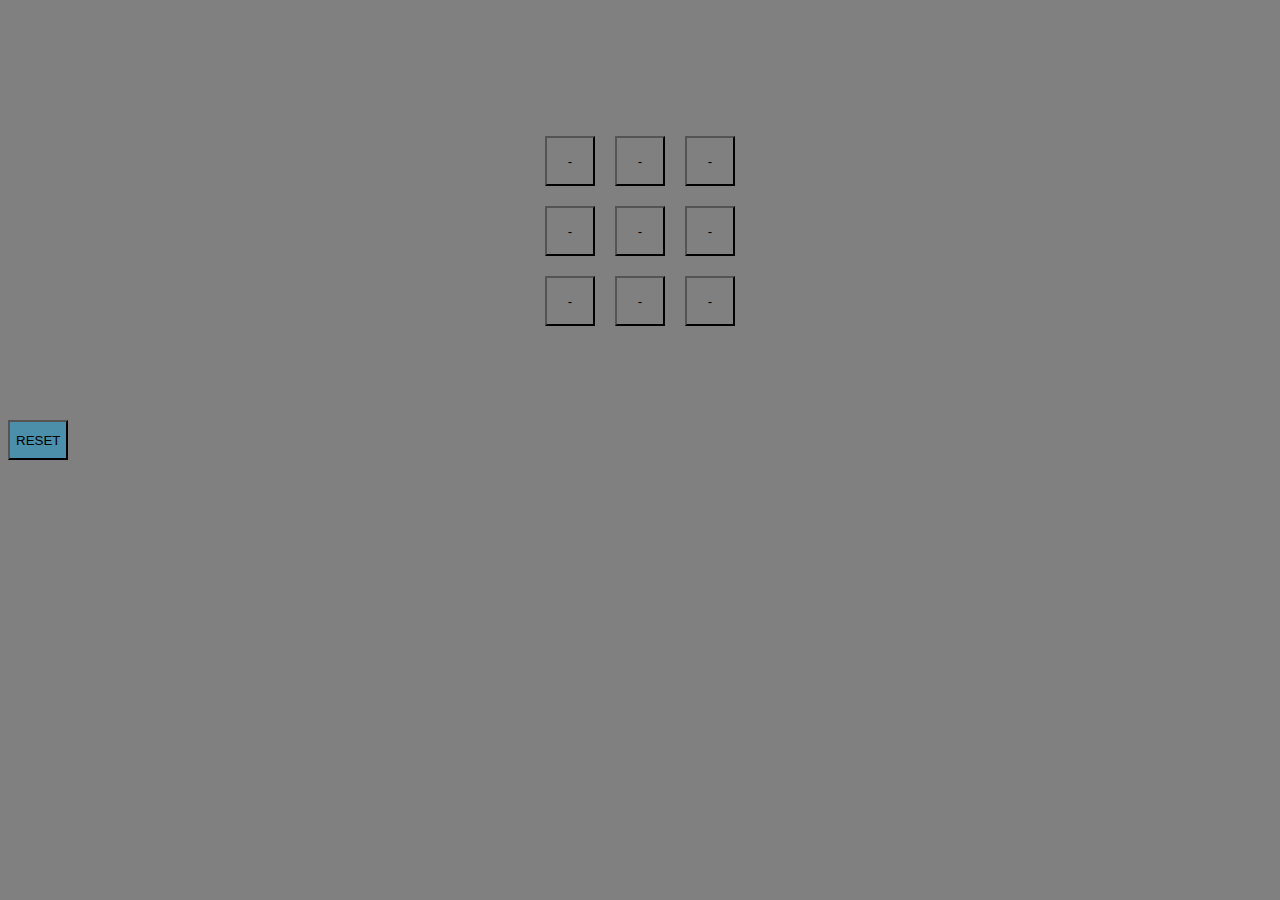
<file: tic-tac-toe/index.html>
<!DOCTYPE html>
<html>
    <head>
        <title>Tic-Tac-Toe</title>
        <meta name="viewport" content="width=device-width, initial-scale=1.0">
        <link rel="stylesheet" href="tic-tac-toe.css">
        <link href="https://cdn.jsdelivr.net/npm/bootstrap@5.0.0-beta3/dist/css/bootstrap.min.css" rel="stylesheet" integrity="sha384-eOJMYsd53ii+scO/bJGFsiCZc+5NDVN2yr8+0RDqr0Ql0h+rP48ckxlpbzKgwra6" crossorigin="anonymous">
    </head>
    <body>
        
        
        <div class="select">
            <div class="space">
                <button class="btn btn-danger" onclick = "count1(); counter() " id="ik1" value="1">-</button>
                <button class="btn btn-danger" onclick = "count2(); counter() " id="ik2" value="2">-</button>
                <button class="btn btn-danger" onclick = "count3(); counter() " id="ik3" value="3">-</button>
            </div>
            <div class="space">
                <button class="btn btn-danger" onclick = "count4(); counter() " id="ik4" value="4">-</button>
                <button class="btn btn-danger" onclick = "count5(); counter() " id="ik5" value="5">-</button>
                <button class="btn btn-danger" onclick = "count6(); counter() " id="ik6" value="6">-</button>
            </div>
            <div class="space">
                <button class="btn btn-danger" onclick = "count7(); counter() " id="ik7" value="7">-</button>
                <button class="btn btn-danger" onclick = "count8(); counter() " id="ik8" value="8">-</button>
                <button class="btn btn-danger" onclick = "count9(); counter() " id="ik9" value="9">-</button>
            </div>    
        
            <div class="content">
                <p class = "chance" id="chance">&nbsp</p>
                <p class = "result" id="result">&nbsp</p>
                <div class= "d-flex justify-content-center">
                <input type="button" value="RESET" class="reset" id= "reset" onclick="reset()">
                </div>
            </div>
        </div>
        

        <script src="tic-tac-toe.js"></script>
    </body>
</html>
</file>
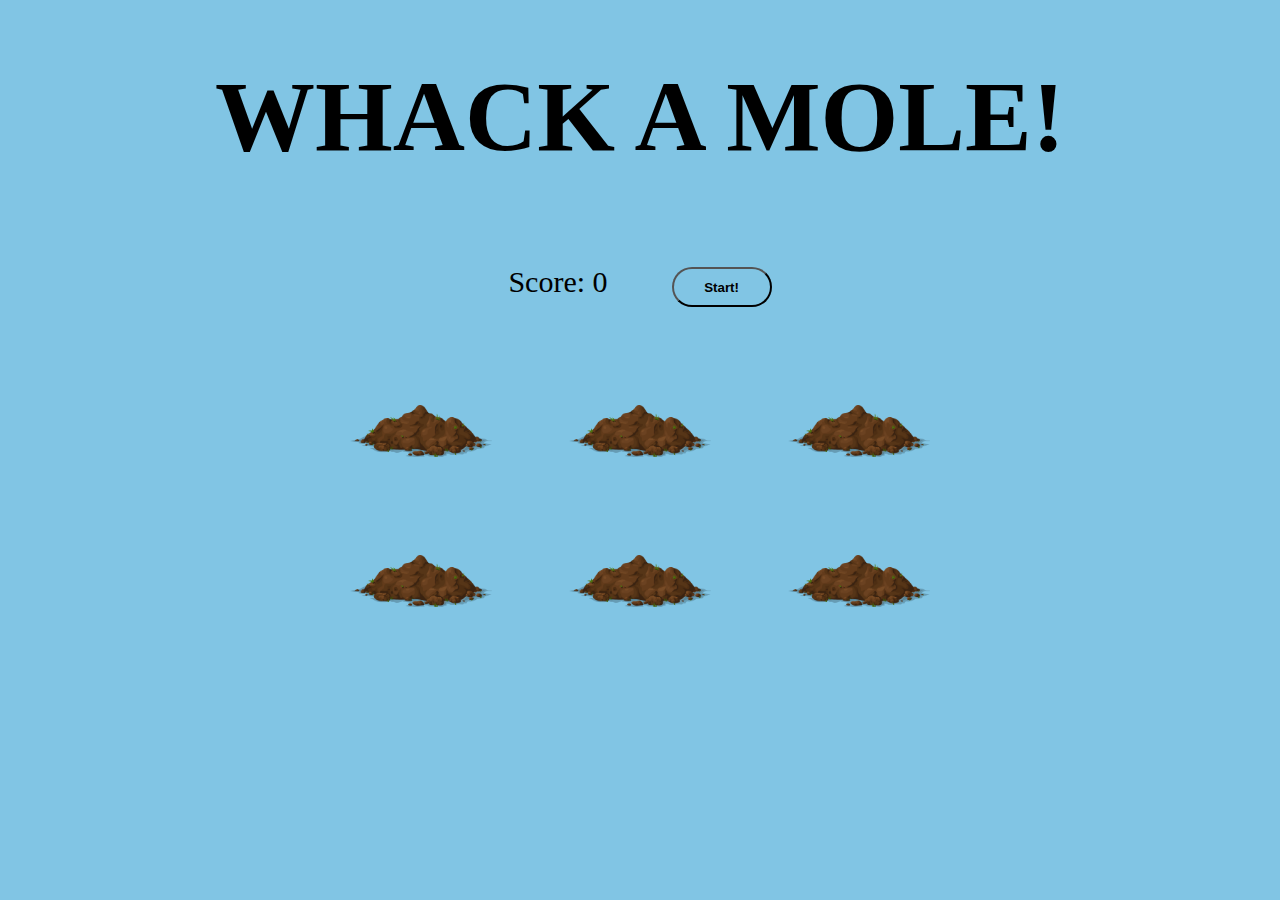
<file: wack the mole/index.html>
<!DOCTYPE html>
<html>
    <head>
        <title>Whack A Mole</title>
        <meta charset="UTF-8">
        <meta name="viewport" content="width=device-width, initial-scale=1.0">
        <link rel="stylesheet" href="Responsive.css">
    </head>
    <body>
        <h1>WHACK A MOLE!</h1>
        <span class="score">Score: 0</span>
        <button class="first" onclick="startGame()">Start!</button>
        <div class="allmole">
            <div class="hole hole1" id="hole1">
                <div class="mole"></div>
            </div>
            <div class="hole hole2" id="hole2">
                <div class="mole"></div>
            </div>
            <div class="hole hole3" id="hole3">
                <div class="mole"></div>
            </div>
            <div class="hole hole1" id="hole1">
                <div class="mole"></div>
            </div>
            <div class="hole hole2" id="hole2">
                <div class="mole"></div>
            </div>
            <div class="hole hole3" id="hole3">
                <div class="mole"></div>
            </div>
        </div>
        <button class="second" onclick="startGame()">Start!</button>
        <script src="responsive.js"></script>
    </body>
</html>
</file>
<file: tic-tac-toe/tic-tac-toe.css>
*{
    background-color: grey;
}
.space{
    display: flex;
    justify-content: center;
}

button.btn.btn-danger{
    width: 50px;
    height: 50px ;
    margin: 10px;
}

.chance, .result{
    text-align: center;;
}

.reset{
    height: 40px;
    margin: auto;
    width: auto;
    background: rgb(76, 143, 170) 
}

.select{
    margin-top: 10%;
}
</file>
<file: wack the mole/Responsive.css>
*{
    background-color: rgb(129, 197, 228);
}

body{
    text-align: center;
    margin: 0px;
    padding: 0px;
}

h1{
    text-align: center;
    font-size: 100px;
    line-height: 1;
    margin-bottom: 0px;
}

.score{
    font-size: 30px;
    margin-right: 10px;
}

button.first{
    width: 100px;
    height: 40px;
    border-radius: 20px;
    margin-left: 50px;
    margin-top: 100px;
    font-weight:bold;
    padding: 0px;
}

button:hover{
    cursor: pointer;
    background-color: rgb(111, 193, 232);
    font-size: 17px;
}

button:active {
    outline: none;
    border: none;
}

.allmole{
    width: 50%;
    margin: auto;
    column-count: 3;
}

.hole{
    background-image: url(dirt.png);    
    background-repeat: no-repeat;
    background-size: 70%;
    height: 150px;
    width: 100%;
    background-position-y: bottom;
    background-position-x: center;
}

.up{
    height: 150px;
    background-image: url(mole.png);
    background-size: 50%;
    background-repeat: no-repeat;
    background-position-x: center;
    background-position-y: bottom;
}

@media only screen and (max-width: 480px){
    button.first{
        display: none;
    }
    h1{
        font-size: 40px;
    }
    .allmole{
        width:100%;
        column-count: 2;
    }
    .hole{
        height: 130px;
    }
    button.second{
        width: 100px;
        height: 40px;
        border-radius: 20px;
        font-weight:bold;
        padding: 0px;
        margin-top: 50px;
    }
}

@media only screen and (min-width:480px) and (max-width: 1024px){
    button.first{
        display: none;
    }
    .allmole{
        width:100%;
    }
    .hole{
        height: 350px;
    }
    button.second{
        width: 200px;
        height: 70px;
        border-radius: 50px;
        font-weight:bold;
        font-size: 30px;
        padding: 0px;
        margin-top: 150px;
    }
    h1{
        margin-bottom: 50px;
    }
    .score{
        font-size: 50px;
    }
}

@media only screen and (min-width: 1025px){
    button.second{
        display: none;
    }
}
</file>
